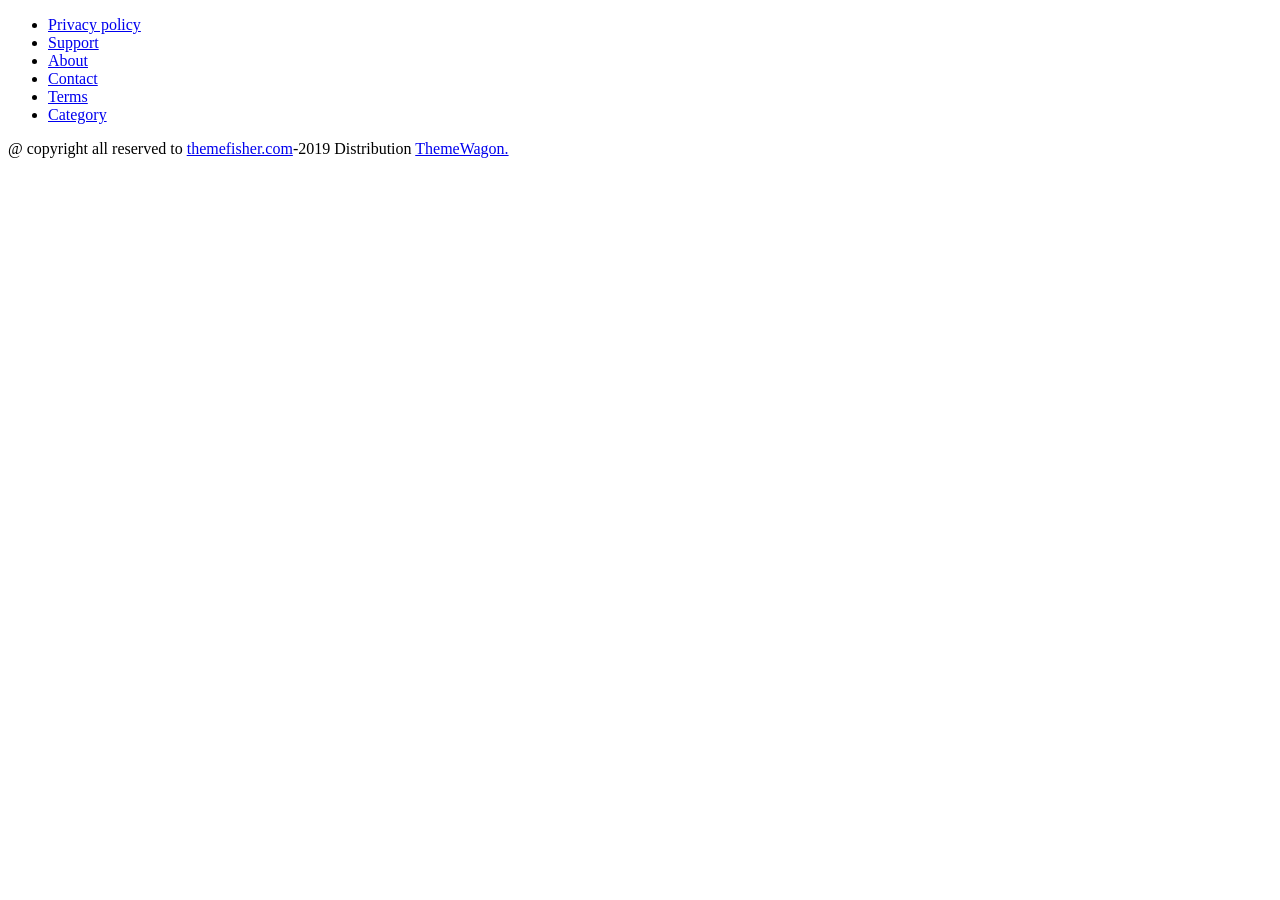
<file: src/main/resources/templates/fragments/adminFooter.html>
<!DOCTYPE html>
<html xmlns:th="http://www.thymeleaf.org">
<footer th:fragment="footer" class="footer-2 section-padding2 gray-bg pb-5">
    <div class="container">
        <div class="footer-btm mt-5 pt-4 border-top">
            <div class="row">
                <div class="col-lg-12">
                    <ul class="list-inline footer-socials-2 text-center">
                        <li class="list-inline-item"><a href="#">Privacy policy</a></li>
                        <li class="list-inline-item"><a href="#">Support</a></li>
                        <li class="list-inline-item"><a href="#">About</a></li>
                        <li class="list-inline-item"><a href="#">Contact</a></li>
                        <li class="list-inline-item"><a href="#">Terms</a></li>
                        <li class="list-inline-item"><a href="#">Category</a></li>
                    </ul>
                </div>
            </div>
            <div class="row justify-content-center">
                <div class="col-lg-6">
                    <div class="copyright text-center ">
                        @ copyright all reserved to <a href="https://themefisher.com/">themefisher.com</a>-2019 Distribution <a
                            href="https://themewagon.com">ThemeWagon.</a></p>
                    </div>
                </div>
            </div>
        </div>
    </div>
</footer>
</html>
</file>
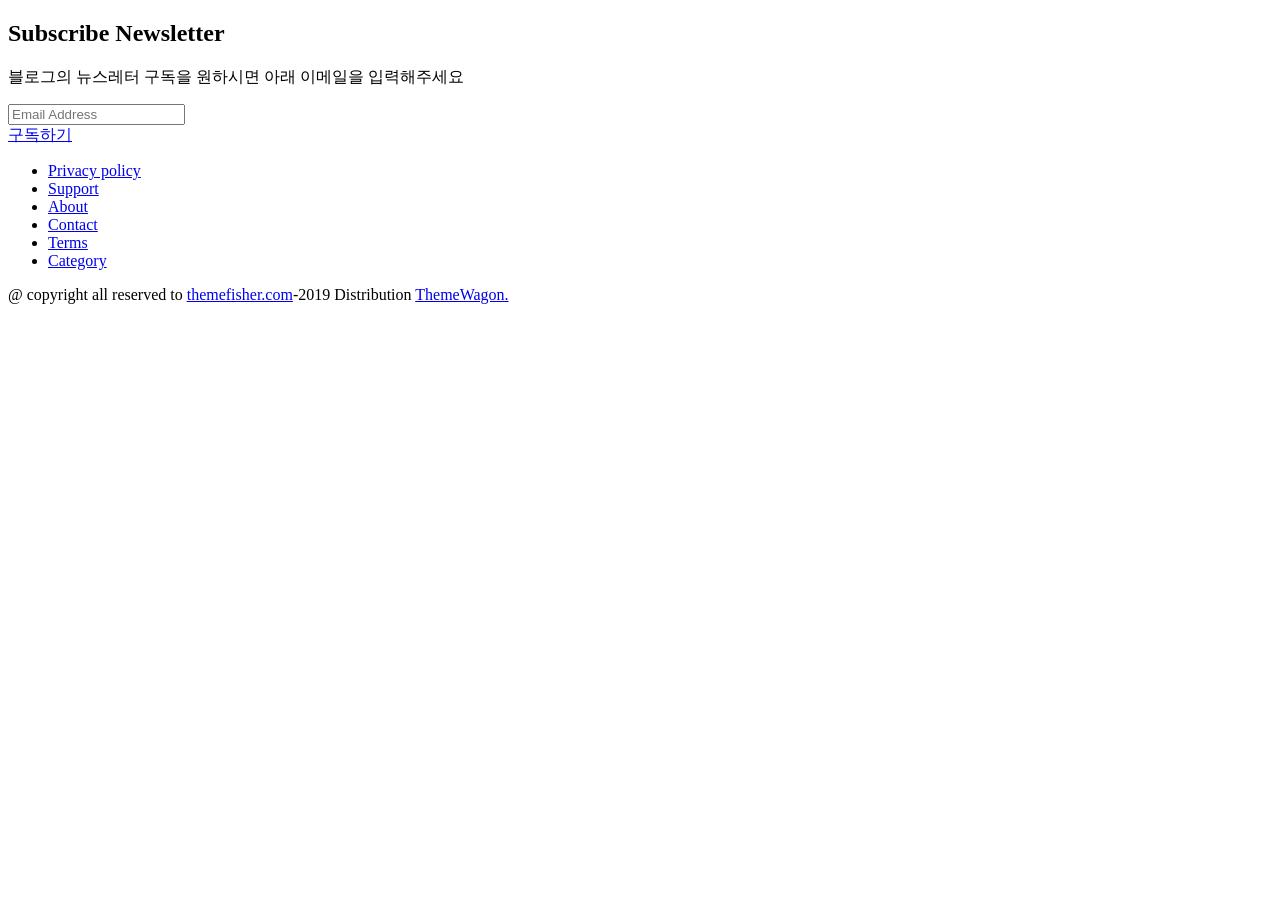
<file: src/main/resources/templates/fragments/footer.html>
<!DOCTYPE html>
<html xmlns:th="http://www.thymeleaf.org">
<footer th:fragment="footer" class="footer-2 section-padding gray-bg pb-5">
    <div class="container">
        <div class="row justify-content-center">
            <div class="col-lg-6">
                <div class="subscribe-footer text-center">
                    <div class="form-group mb-0">
                        <h2 class="mb-3">Subscribe Newsletter</h2>
                        <p class="mb-4">블로그의 뉴스레터 구독을 원하시면 아래 이메일을 입력해주세요
                        <p>
                        <div class="form-group form-row align-items-center mb-0">
                            <div class="col-sm-9">
                                <input type="email" class="form-control" placeholder="Email Address">
                            </div>
                            <div class="col-sm-3">
                                <a href="#" class="btn btn-dark ">구독하기</a>
                            </div>
                        </div>
                    </div>
                </div>
            </div>
        </div>

        <div class="footer-btm mt-5 pt-4 border-top">
            <div class="row">
                <div class="col-lg-12">
                    <ul class="list-inline footer-socials-2 text-center">
                        <li class="list-inline-item"><a href="#">Privacy policy</a></li>
                        <li class="list-inline-item"><a href="#">Support</a></li>
                        <li class="list-inline-item"><a href="#">About</a></li>
                        <li class="list-inline-item"><a href="#">Contact</a></li>
                        <li class="list-inline-item"><a href="#">Terms</a></li>
                        <li class="list-inline-item"><a href="#">Category</a></li>
                    </ul>
                </div>
            </div>
            <div class="row justify-content-center">
                <div class="col-lg-6">
                    <div class="copyright text-center ">
                        @ copyright all reserved to <a href="https://themefisher.com/">themefisher.com</a>-2019 Distribution <a
                            href="https://themewagon.com">ThemeWagon.</a></p>
                    </div>
                </div>
            </div>
        </div>
    </div>
</footer>
</html>
</file>
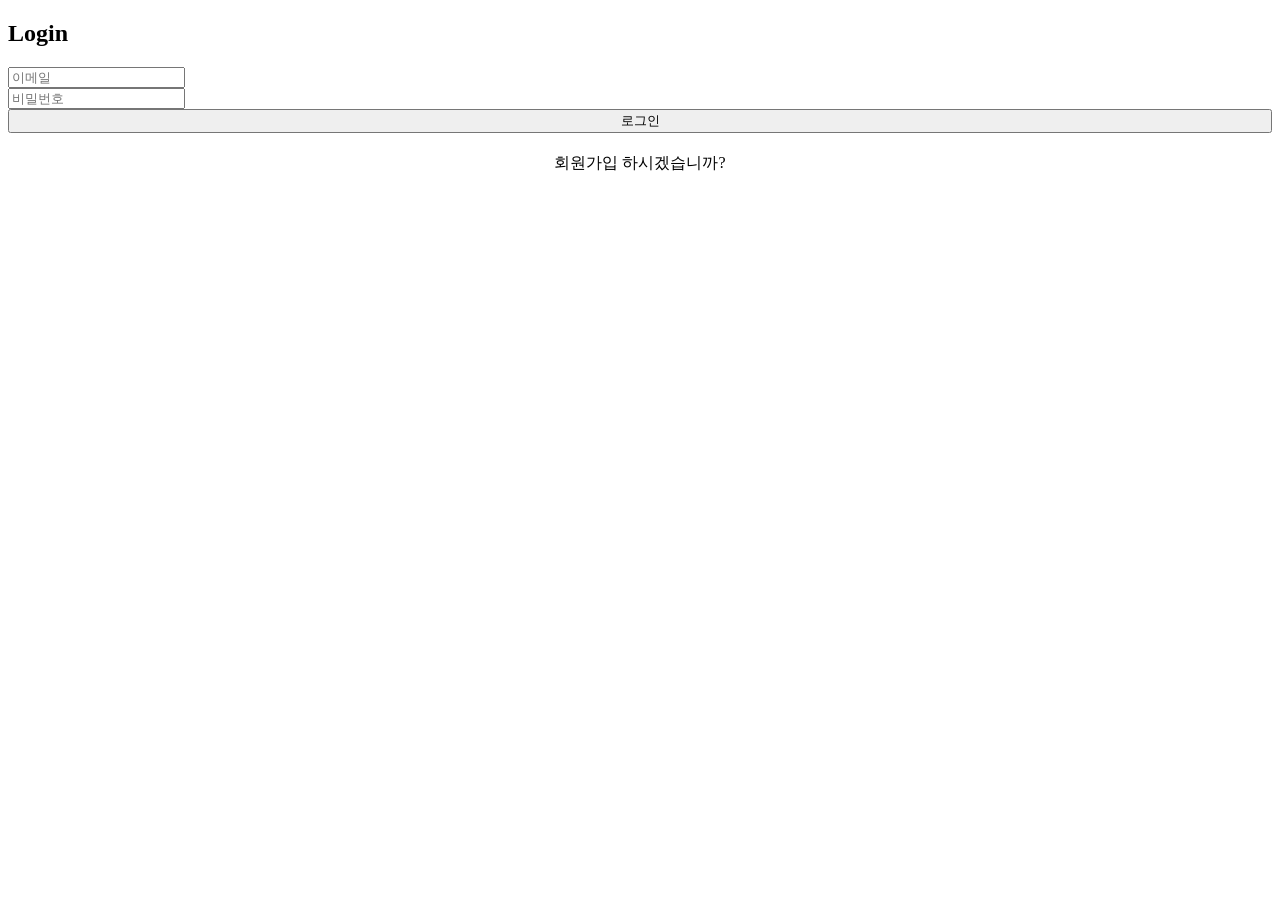
<file: src/main/resources/templates/member/login.html>
<!DOCTYPE html>
<html xmlns:th="http://www.thymeleaf.org" xmlns:layout="http://www.ultraq.net.nz/thymeleaf/layout"
      layout:decorate="~{layouts/layout1}">
<main layout:fragment="content" class="main">
    <section class="pt-5 padding-bottom">
        <div class="container">
            <div class="row">
                <div class="col-lg-12 col-md-12 col-sm-12 col-xs-12">

                    <div class="row justify-content-center">
                        <div class="col-lg-5">
                            <form action="/login" method="post" id="contact-form" class="contact-form">
                                <h2 class="mb-4 text-center">Login</h2>
                                <div class="row">
                                    <div class="col-md-12">
                                        <div class="form-group">
                                            <label for="email"></label>
                                            <input class="form-control form-control-name" name="email" id="email"
                                                   type="text" placeholder="이메일" maxlength="250" required>
                                        </div>

                                        <div class="form-group">
                                            <label for="password"></label>

                                            <input class="form-control form-control-email" name="password" id="password"
                                                   type="password" placeholder="비밀번호" maxlength="250" required>
                                        </div>
                                        <button class="btn btn-primary solid blank mt-3" type="submit"
                                                style="width:100%">로그인
                                        </button>
                                    </div>
                                </div>
                            </form>
                        </div>
                    </div>

                    <div class="row justify-content-center">
                        <div class="col-lg-5" style="text-align:center; padding-top:20px;">
                            <a>회원가입 하시겠습니까?</a>
                        </div>
                    </div>

                </div>
            </div>
        </div>
    </section>
</main>
</html>
</file>
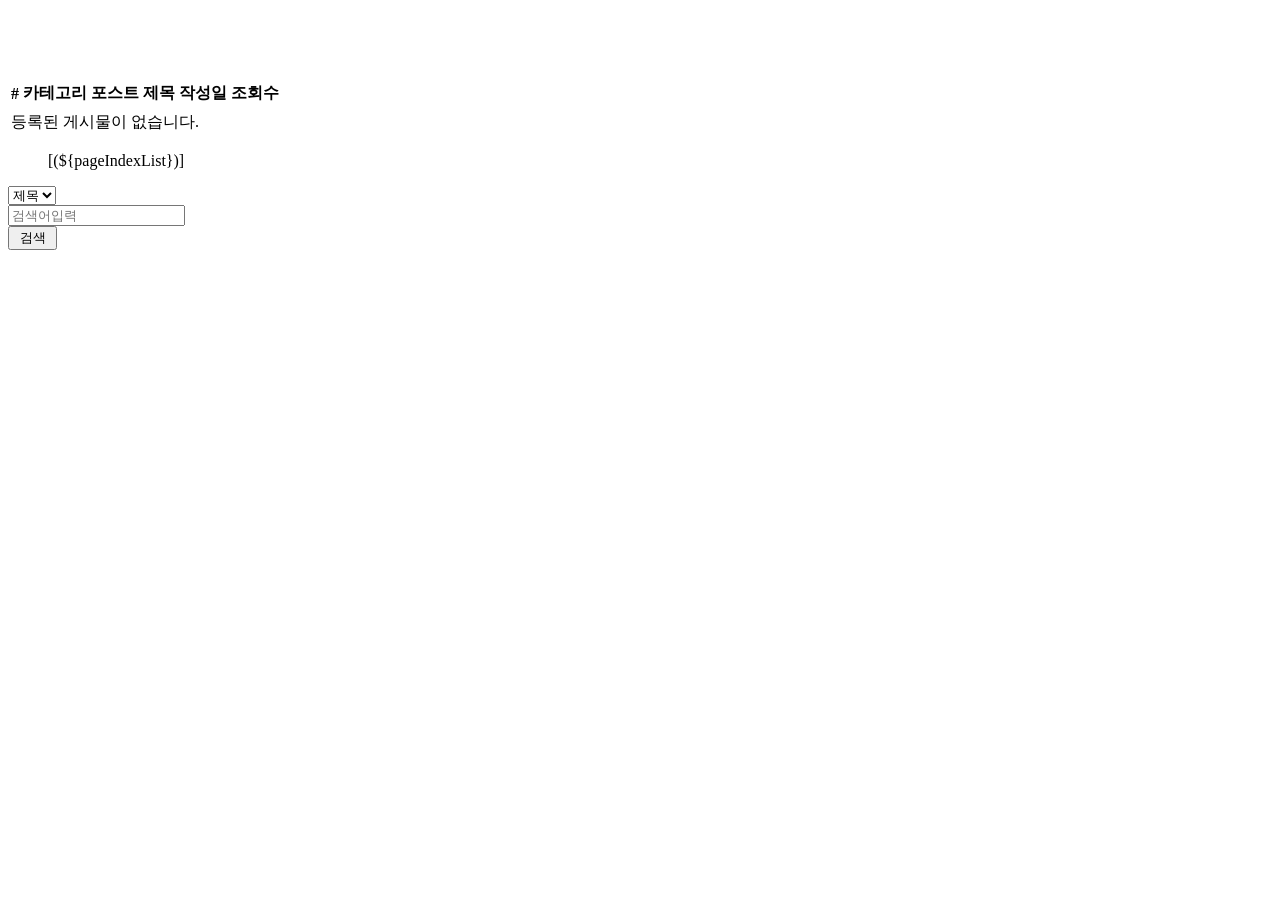
<file: src/main/resources/templates/post/list.html>
<!DOCTYPE html>
<html xmlns:th="http://www.thymeleaf.org"
      xmlns:layout="http://www.ultraq.net.nz/thymeleaf/layout"
      layout:decorate="~{layouts/layout2}">

<main layout:fragment="content" class="main">
    <div class="container" style="margin-top: 80px;">
        <!-- 게시판 리스트 -->
        <div class="row justify-content-center">
            <div class="col-lg-10">
                <table class="table">
                    <thead>
                    <tr>
                        <th scope="col">#</th>
                        <th scope="col">카테고리</th>
                        <th scope="col">포스트 제목</th>
                        <th scope="col">작성일</th>
                        <th scope="col">조회수</th>
                    </tr>
                    </thead>

                    <tbody>
                    <!-- 등록된 포스트가 있을 경우 -->
                    <!-- #lists.size(리스트 객체 키값) -->
                    <tr th:if="${#lists.size(lists)} > 0" th:each="post:${lists}">
                        <th scope="row" th:text="${post.postId}"></th>
                        <td th:text="${post.category.categoryName}"></td>
                        <td>
                            <a th:href="|@{${articleUrl}}&postId=@{${post.postId}}|" th:text="${post.subject}"></a>
                        </td>
                        <td th:text="${post.writeDate}"></td>
                        <td th:text="${post.views}"></td>
                    </tr>

                    <!-- 등록된 포스트가 없을 경우 -->
                    <tr th:if="${#lists.size(lists)} == 0">
                        <td colspan="5">등록된 게시물이 없습니다.</td>
                    </tr>
                    </tbody>
                </table>
            </div>
        </div>

        <!-- 페이징 버튼 -->
        <div th:if="${#lists.size(lists)} > 0" class="row justify-content-center">
            <div class="col-lg-10">
                <nav aria-label="...">
                    <ul class="pagination justify-content-center">
                        <!-- 태그로 출력시 [(${변수})] 이용 -->
                        <!-- 텍스트로 출력시 [[${변수}]] 이용 -->
                        [(${pageIndexList})]
                    </ul>
                </nav>
            </div>
        </div>

        <!-- 검색바 -->
        <div class="row justify-content-center">
            <div class="col-lg-7">
                <form action="/list" method="post" name="searchForm">
                    <div class="row">
                        <div class="col-lg-3 px-1">
                            <select name="searchKey" class="form-control">
                                <option value="subject" th:selected="${searchKey} == 'subject'">제목</option>
                                <option value="content" th:selected="${searchKey} == 'content'">내용</option>
                            </select>
                        </div>
                        <div class="col-lg-6 px-1">
                            <input type="text" name="searchValue" class="form-control" placeholder="검색어입력" th:value="${searchValue}"/>
                        </div>
                        <div class="col-lg-3 px-1">
                            <input type="button" value=" 검색 " class="btn btn-secondary" style="height: 100%;" onclick="sendIt();"/>
                        </div>
                    </div>
                </form>
            </div>
        </div>
    </div>
</main>

<!-- 각 페이지의 JS가 작성될 위치 지정 -->
<th:block layout:fragment="script">
    <script th:inline="javascript">
        function sendIt() {
            var f = document.searchForm;
            var str = f.searchValue.value; // 검색어
            str = str.trim(); // 글자 양쪽 공백 제거

            if (!str) {
                alert("검색어를 입력하세요.");
                f.searchValue.focus(); // input 창에 포커스
                return;
            }

            f.submit(); // form 태그 안의 내용을 전송
        }
    </script>
</th:block>
</html>
</file>
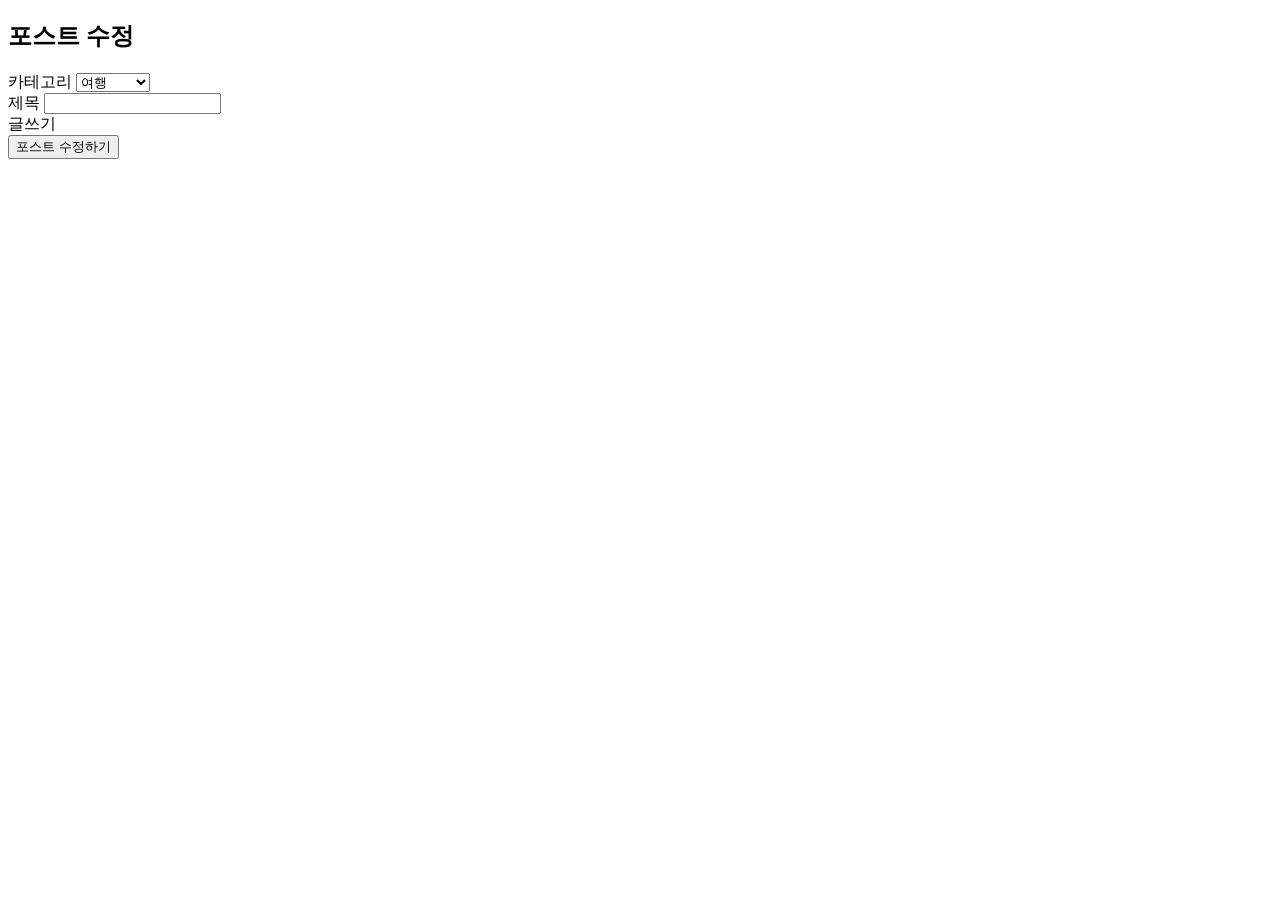
<file: src/main/resources/templates/post/rewrite.html>
<!DOCTYPE html>
<html xmlns:th="http://www.thymeleaf.org"
      xmlns:layout="http://www.ultraq.net.nz/thymeleaf/layout"
      layout:decorate="~{layouts/layout2}">

<main layout:fragment="content" class="main">
    <section class="pt-5 padding-bottom">
        <div class="container">
            <div class="row">
                <div class="col-lg-12 col-md-12 col-sm-12 col-xs-12">

                    <div class="row justify-content-center">
                        <div class="col-lg-8">

                            <h2 class="mb-4">포스트 수정</h2>

                            <form id="postForm" name="postForm" class="contact-form" method="post" action="/update">
                                <div class="row">
                                    <div class="col-md-12">
                                        <!-- https://getbootstrap.com/docs/4.1/components/forms/#form-controls -->
                                        <div class="form-group">
                                            <label for="categoryCode">카테고리</label>
                                            <select class="form-control" id="categoryCode" name="categoryCode">
                                                <option value="001" th:selected="${post.category.categoryCode == '001'}">여행</option>
                                                <option value="002" th:selected="${post.category.categoryCode == '002'}">쇼핑</option>
                                                <option value="003" th:selected="${post.category.categoryCode == '003'}">인테리어</option>
                                            </select>
                                        </div>

                                        <div class="form-group">
                                            <label for="subject">제목</label>
                                            <input class="form-control form-control-name" name="subject" id="subject"
                                                   type="text" required th:value="${post.subject}">
                                        </div>

                                        <div class="form-group">
                                            <label for="editor">글쓰기</label>
                                            <div id="editor" th:utext="${post.content}"></div>
                                            <textarea name="content" style="display:none;"></textarea>
                                        </div>

                                        <input type="hidden" name="postId" th:value="${post.postId}"/>
                                        <input type="hidden" name="pageNum" th:value="${pageNum}"/>
                                        <input type="hidden" name="searchKey" th:value="${searchKey}"/>
                                        <input type="hidden" name="searchValue" th:value="${searchValue}"/>

                                        <button class="btn btn-primary solid blank mt-3" type="button" onclick="beforeSubmit(); return false;">
                                            포스트 수정하기
                                        </button>

                                    </div>
                                </div>
                            </form>
                        </div>
                    </div>
                </div>
            </div>
        </div>
    </section>
</main>

<!-- 각 페이지의 JS가 작성될 위치 지정 -->
<th:block layout:fragment="script">
    <script th:src="@{plugins/ckeditor5/build/ckeditor.js}"></script>

    <script th:inline="javascript">
        let myEditor;

        ClassicEditor
        .create( document.querySelector( '#editor' ), {
            ckfinder: {
                uploadUrl : '/postImgUpload' // 이미지 request 경로 지정
            }
        } )
        .then(editor => {
            myEditor = editor; // 생성한 에디터 객체
        })
        .catch( error => {
            console.error( error );
        } );

        function beforeSubmit() {
            const content = myEditor.getData(); // 에디터창에 입력한 데이터 가져오기
            const f = document.postForm;

            if (f.subject.value == '') {
                alert('제목을 등록해주세요');
                return;
            }

            if (content == '') {
                alert('내용을 등록해주세요');
                return;
            }

            f.content.value = content; // textarea에 에디터에 입력한 내용을 넣어준다.
            f.submit(); // 전송
        }
    </script>
</th:block>

</html>
</file>
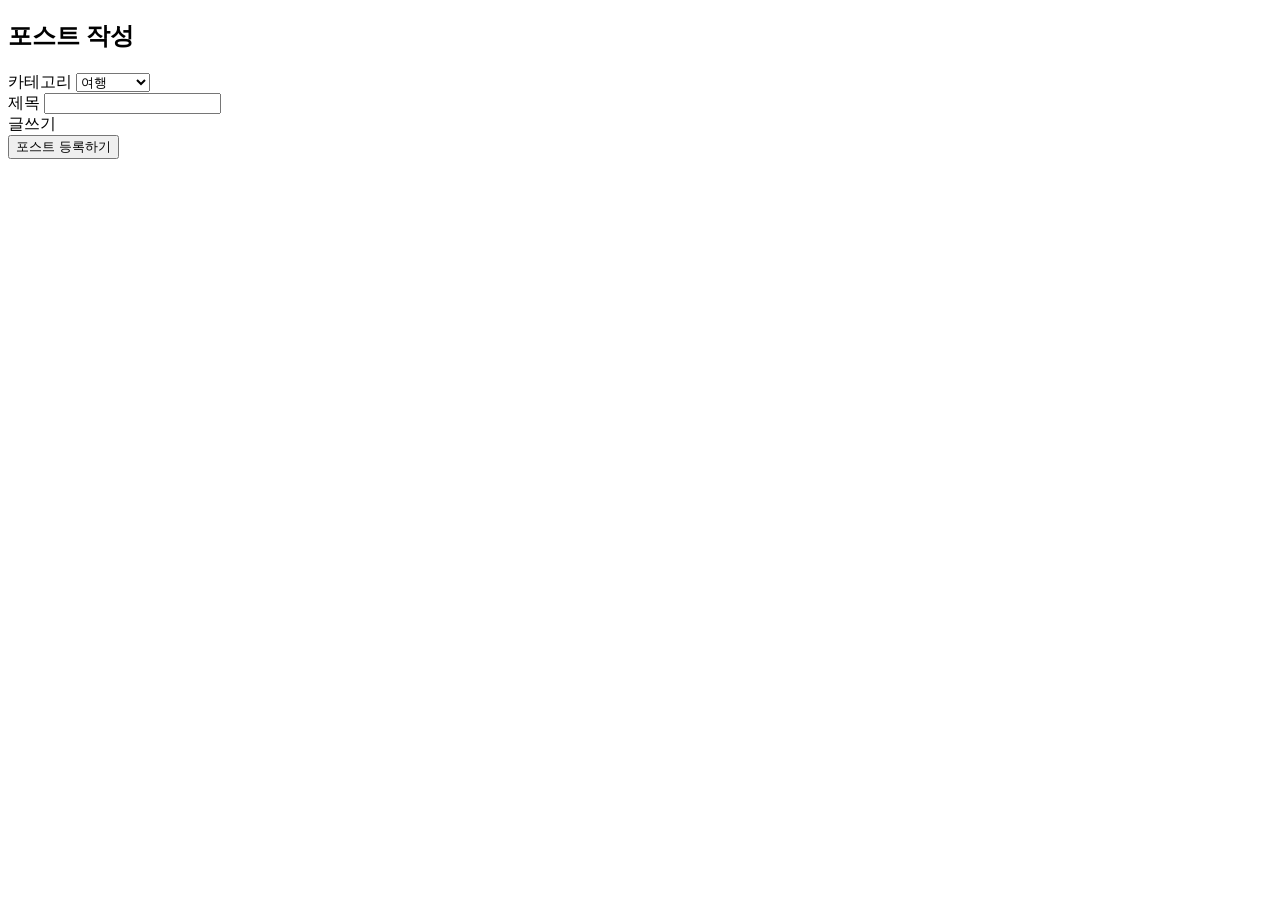
<file: src/main/resources/templates/post/write.html>
<!DOCTYPE html>
<html xmlns:th="http://www.thymeleaf.org"
      xmlns:layout="http://www.ultraq.net.nz/thymeleaf/layout"
      layout:decorate="~{layouts/layout2}">

<main layout:fragment="content" class="main">
    <section class="pt-5 padding-bottom">
        <div class="container">
            <div class="row">
                <div class="col-lg-12 col-md-12 col-sm-12 col-xs-12">

                    <div class="row justify-content-center">
                        <div class="col-lg-8">

                            <h2 class="mb-4">포스트 작성</h2>

                            <form id="postForm" name="postForm" class="contact-form" method="post" action="/insert">
                                <div class="row">
                                    <div class="col-md-12">
                                        <!-- https://getbootstrap.com/docs/4.1/components/forms/#form-controls -->
                                        <div class="form-group">
                                            <label for="categoryCode">카테고리</label>
                                            <select class="form-control" id="categoryCode" name="categoryCode">
                                                <option value="001">여행</option>
                                                <option value="002">쇼핑</option>
                                                <option value="003">인테리어</option>
                                            </select>
                                        </div>

                                        <div class="form-group">
                                            <label for="subject">제목</label>
                                            <input class="form-control form-control-name" name="subject" id="subject"
                                                   type="text" required>
                                        </div>

                                        <div class="form-group">
                                            <label for="editor">글쓰기</label>
                                            <div id="editor"></div>
                                            <textarea name="content" style="display:none;"></textarea>
                                        </div>

                                        <button class="btn btn-primary solid blank mt-3" type="button" onclick="beforeSubmit(); return false;">
                                            포스트 등록하기
                                        </button>

                                    </div>
                                </div>
                            </form>
                        </div>
                    </div>
                </div>
            </div>
        </div>
    </section>
</main>

<!-- 각 페이지의 JS가 작성될 위치 지정 -->
<th:block layout:fragment="script">
    <script th:src="@{plugins/ckeditor5/build/ckeditor.js}"></script>

    <script th:inline="javascript">
        let myEditor;

        ClassicEditor
        .create( document.querySelector( '#editor' ), {
            ckfinder: {
                uploadUrl : '/postImgUpload'
            }
        } )
        .then(editor => {
            myEditor = editor; // 생성한 에디터 객체
        })
        .catch( error => {
            console.error( error );
        } );

        function beforeSubmit() {
            const content = myEditor.getData();
            const f = document.postForm;

            if (f.subject.value == '') {
                alert('제목을 등록해주세요');
                return;
            }

            if (content == '') {
                alert('내용을 등록해주세요');
                return;
            }

            f.content.value = content;
            f.submit(); // 전송
        }
    </script>
</th:block>

</html>
</file>
